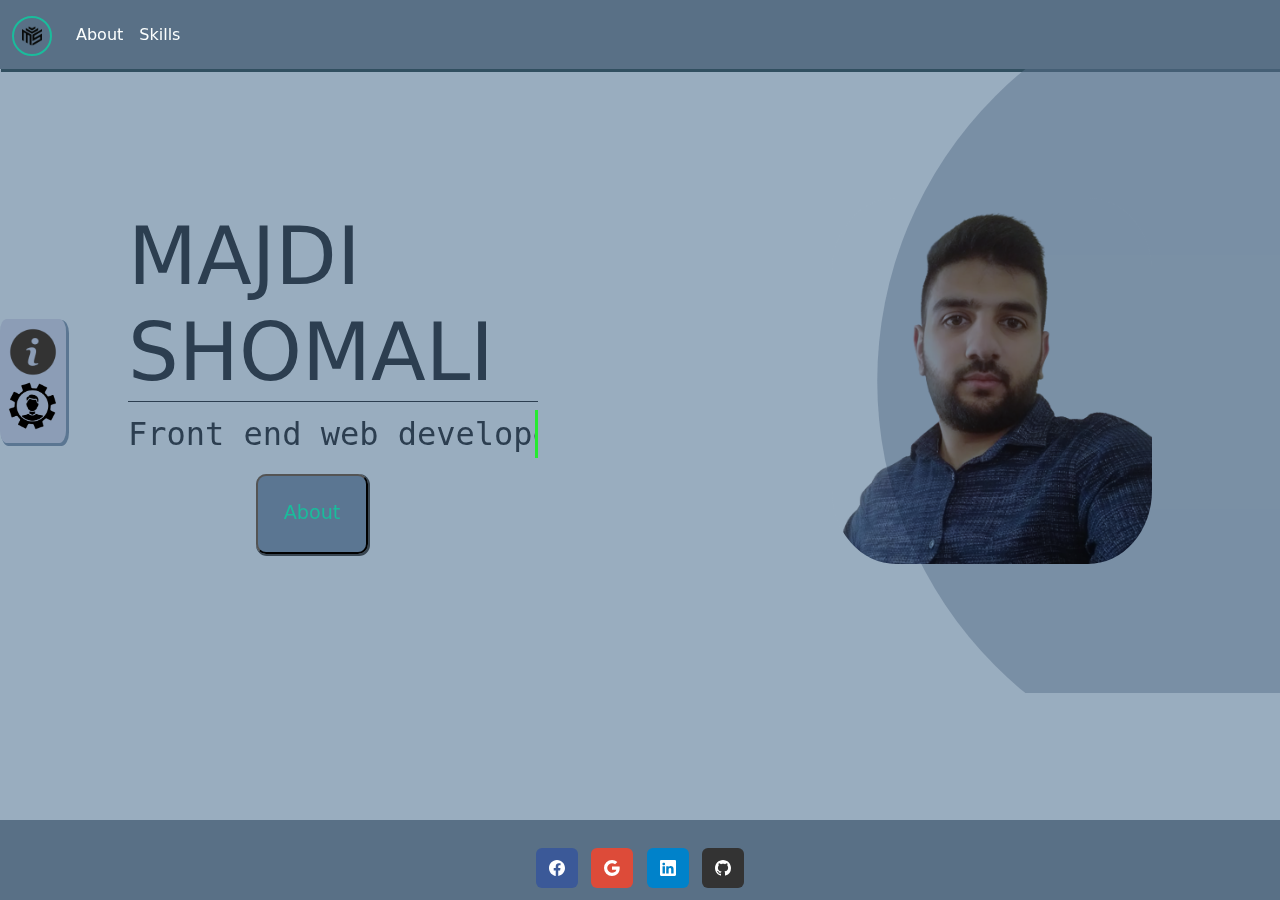
<file: index.html>
<!DOCTYPE html>
  <html lang="en">
  <head>
      <meta charset="UTF-8">
      <meta http-equiv="X-UA-Compatible" content="IE=edge">
      <meta name="viewport" content="width=device-width, initial-scale=1.0">
      <title>majdi's portfolio</title>
        <!----------icons-------------->
      <link href="https://cdn.lineicons.com/2.0/LineIcons.css" rel="stylesheet" />

      <link
      rel="stylesheet"
      href="https://cdn.jsdelivr.net/npm/bootstrap@5.3.0-alpha1/dist/css/bootstrap.min.css"/>
      <link rel="stylesheet" href="css/style.css">

      <link href="https://unpkg.com/aos@2.3.1/dist/aos.css" rel="stylesheet">

  <link rel="stylesheet" href="css/style.css">

  </head>

  <!-- -----------------main section -------------->
  <body>





    <div class="main000">



      <nav id="nav00" class="navbar navbar-expand-lg" style="background: #597086; color: #1abc9c;">
        <div class="container-fluid">
            <a id="logo0" class="navbar-brand" href="index.html">
                <img id="logo_image" src="images/logo.png" alt="" width="40" height="40" class="d-inline-block align-text-top ">
              
              </a>
          <button class="navbar-toggler" type="button" data-bs-toggle="collapse" data-bs-target="#navbarSupportedContent" aria-controls="navbarSupportedContent" aria-expanded="false" aria-label="Toggle navigation" style="background: #1abc9c;" >
            <span class="navbar-toggler-icon"></span>
          </button>
          <div class="collapse navbar-collapse" id="navbarSupportedContent">
            <ul class="navbar-nav me-auto mb-2 mb-lg-0">
              <li class="nav-item">
                <a  class="nav-link active cc0" aria-current="page" href="about.html" id="About0">About</a>
              </li>
              <li class="nav-item">
                <a class="nav-link" href="skills.html"  id="Skills0">Skills</a>
              </li>
              <li class="nav-item dropdown" >
                <!-- <a class="nav-link" href="Projects.html"  id="Projects0">Projects</a> -->
              </li>
              <li class="nav-item" >
                <a style="color: #1abc9c;" class="nav-link disabled" href="#" tabindex="-1" aria-disabled="true"></a>
              </li>
            </ul>

          



    
            <form class="d-flex">

  
            


              </form>

          </div>
        </div>
      </nav> 

      
    <!-- main -->
      <div class="container01">


        <div class="container00">

          <div class="content0">
          <div class="text0">
              <h2 data-aos="flip-left" >majdi <br> Shomali</h2>
              <p>Front end web developer</p>
              <a href="about.html"><button >About</button></a>
          </div>
          <div class="image00">
              <img src="images/majdi.png" >
          </div>
          </div>
          
          

          <div class="home-herosocials">

            <div class="home-herosocial">
                <a href="about.html" class="home-herosocial-icon-link" rel="noreferrer"
                    >
                    <img width="50px"  src="images/about.png" alt="" class="home-herosocial-icon" />
                </a>
            </div>
            <div class="home-herosocial">
                <a href="skills.html"
                    class="home-herosocial-icon-link home-herosocial-icon-link--bd-none" rel="noreferrer"
                   >
                    <img width="50px"  src="images/skills.png" alt="" class="home-herosocial-icon" />
                </a>
            </div>
        
        </div>



            </div> 
    
    
    
    
        <!-- footer-->
        <footer class="text-center fixed-bottom" style="background: #597086; height: 5rem;">
          <!-- Grid container -->
          <div class="container p-4 pb-0"  >
            <!-- Section: Social media -->
            <section class="mb-4">
              <!-- Facebook -->
              <a 
              target="_blank"
                class="btn text-white btn-floating m-1 pb-2 border0icon"
                style="background-color: #3b5998;"
                href="https://www.facebook.com/Majdi.shomali4?mibextid=ZbWKwL"
                role="button">
    
                <svg xmlns="http://www.w3.org/2000/svg" width="16" height="16" fill="currentColor" class="bi bi-facebook" viewBox="0 0 16 16">
                  <path d="M16 8.049c0-4.446-3.582-8.05-8-8.05C3.58 0-.002 3.603-.002 8.05c0 4.017 2.926 7.347 6.75 7.951v-5.625h-2.03V8.05H6.75V6.275c0-2.017 1.195-3.131 3.022-3.131.876 0 1.791.157 1.791.157v1.98h-1.009c-.993 0-1.303.621-1.303 1.258v1.51h2.218l-.354 2.326H9.25V16c3.824-.604 6.75-3.934 6.75-7.951z"/>
                </svg>
    
            </a>
        
          
              <!-- Google -->
              <a
              target="_blank"
                class="btn text-white btn-floating m-1 pb-2 border0icon"
                style="background-color: #dd4b39;"
                href="mailto:majdi.shomali.1997@gmail.com"
                role="button"
                ><svg xmlns="http://www.w3.org/2000/svg" width="16" height="16" fill="currentColor" class="bi bi-google" viewBox="0 0 16 16">
                  <path d="M15.545 6.558a9.42 9.42 0 0 1 .139 1.626c0 2.434-.87 4.492-2.384 5.885h.002C11.978 15.292 10.158 16 8 16A8 8 0 1 1 8 0a7.689 7.689 0 0 1 5.352 2.082l-2.284 2.284A4.347 4.347 0 0 0 8 3.166c-2.087 0-3.86 1.408-4.492 3.304a4.792 4.792 0 0 0 0 3.063h.003c.635 1.893 2.405 3.301 4.492 3.301 1.078 0 2.004-.276 2.722-.764h-.003a3.702 3.702 0 0 0 1.599-2.431H8v-3.08h7.545z"/>
                </svg></a>
        
        
        
              <!-- Linkedin -->
              <a
              target="_blank"
                class="btn text-white btn-floating m-1 pb-2 border0icon"
                style="background-color: #0082ca;"
                href="https://www.linkedin.com/in/majdi-shomali-b7a5bb1b9"
                role="button"
                ><svg xmlns="http://www.w3.org/2000/svg" width="16" height="16" fill="currentColor" class="bi bi-linkedin" viewBox="0 0 16 16">
                  <path d="M0 1.146C0 .513.526 0 1.175 0h13.65C15.474 0 16 .513 16 1.146v13.708c0 .633-.526 1.146-1.175 1.146H1.175C.526 16 0 15.487 0 14.854V1.146zm4.943 12.248V6.169H2.542v7.225h2.401zm-1.2-8.212c.837 0 1.358-.554 1.358-1.248-.015-.709-.52-1.248-1.342-1.248-.822 0-1.359.54-1.359 1.248 0 .694.521 1.248 1.327 1.248h.016zm4.908 8.212V9.359c0-.216.016-.432.08-.586.173-.431.568-.878 1.232-.878.869 0 1.216.662 1.216 1.634v3.865h2.401V9.25c0-2.22-1.184-3.252-2.764-3.252-1.274 0-1.845.7-2.165 1.193v.025h-.016a5.54 5.54 0 0 1 .016-.025V6.169h-2.4c.03.678 0 7.225 0 7.225h2.4z"/>
                </svg></a>
              <!-- Github -->
              <a
              target="_blank"
                class="btn text-white btn-floating m-1 pb-2 border0icon"
                style="background-color: #333333;"
                href="https://github.com/majdiShomali"
                role="button"
                ><svg xmlns="http://www.w3.org/2000/svg" width="16" height="16" fill="currentColor" class="bi bi-github" viewBox="0 0 16 16">
                  <path d="M8 0C3.58 0 0 3.58 0 8c0 3.54 2.29 6.53 5.47 7.59.4.07.55-.17.55-.38 0-.19-.01-.82-.01-1.49-2.01.37-2.53-.49-2.69-.94-.09-.23-.48-.94-.82-1.13-.28-.15-.68-.52-.01-.53.63-.01 1.08.58 1.23.82.72 1.21 1.87.87 2.33.66.07-.52.28-.87.51-1.07-1.78-.2-3.64-.89-3.64-3.95 0-.87.31-1.59.82-2.15-.08-.2-.36-1.02.08-2.12 0 0 .67-.21 2.2.82.64-.18 1.32-.27 2-.27.68 0 1.36.09 2 .27 1.53-1.04 2.2-.82 2.2-.82.44 1.1.16 1.92.08 2.12.51.56.82 1.27.82 2.15 0 3.07-1.87 3.75-3.65 3.95.29.25.54.73.54 1.48 0 1.07-.01 1.93-.01 2.2 0 .21.15.46.55.38A8.012 8.012 0 0 0 16 8c0-4.42-3.58-8-8-8z"/>
                </svg></a>
            </section>
            <!-- Section: Social media -->
          </div>
      
        </footer>



      </div>
    





    </div>
    


      <script
      src="https://cdn.jsdelivr.net/npm/bootstrap@5.3.0-alpha1/dist/js/bootstrap.bundle.min.js"
      integrity="sha384-w76AqPfDkMBDXo30jS1Sgez6pr3x5MlQ1ZAGC+nuZB+EYdgRZgiwxhTBTkF7CXvN"
      crossorigin="anonymous"
    ></script>

    <script src="https://unpkg.com/aos@2.3.1/dist/aos.js"></script>
    <script>
      AOS.init();
    </script>

  </body>
  </html>
</file>
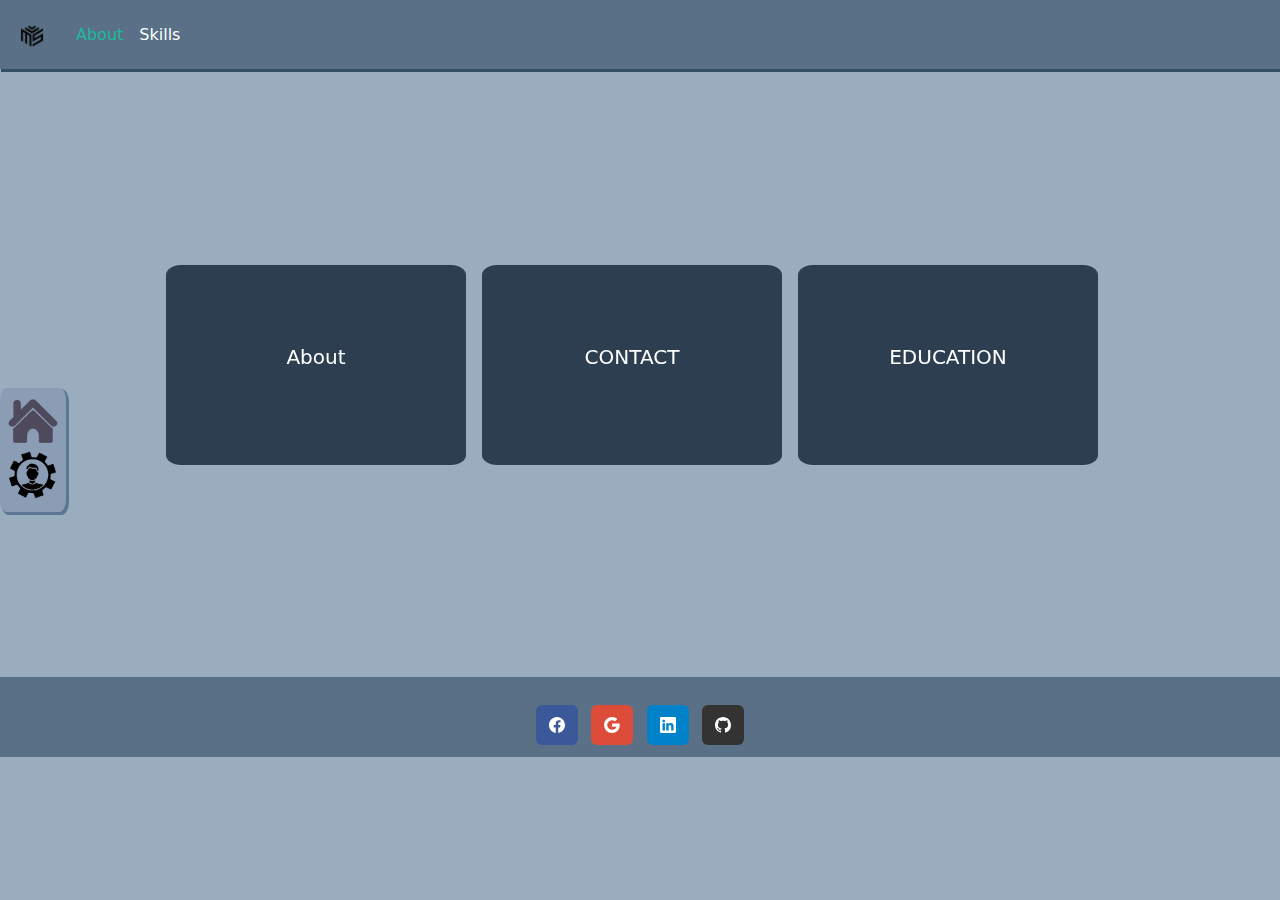
<file: about.html>
<!DOCTYPE html>
<html lang="en">
<head>
    <meta charset="UTF-8">
    <meta http-equiv="X-UA-Compatible" content="IE=edge">
    <meta name="viewport" content="width=device-width, initial-scale=1.0">
    <title>majdi's about</title>

    <link
    rel="stylesheet"
    href="https://cdn.jsdelivr.net/npm/bootstrap@5.3.0-alpha1/dist/css/bootstrap.min.css"/>
   
    <link href="https://unpkg.com/aos@2.3.1/dist/aos.css" rel="stylesheet">
<link rel="stylesheet" href="css/about.css">

</head>
<body>







    <nav id="nav00" class="navbar navbar-expand-lg" style="background: #597086; color: #1abc9c;">
        <div class="container-fluid">
            <a id="logo0" class="navbar-brand" href="index.html">
                <img id="logo_image" src="images/logo.png" alt="" width="40" height="40" class="d-inline-block align-text-top ">
              
              </a>
          <button class="navbar-toggler" type="button" data-bs-toggle="collapse" data-bs-target="#navbarSupportedContent" aria-controls="navbarSupportedContent" aria-expanded="false" aria-label="Toggle navigation" style="background: #1abc9c;" >
            <span class="navbar-toggler-icon"></span>
          </button>
          <div class="collapse navbar-collapse" id="navbarSupportedContent">
            <ul class="navbar-nav me-auto mb-2 mb-lg-0">
              <li class="nav-item">
                <a  class="nav-link active cc0" aria-current="page" href="about.html" id="About0">About</a>
              </li>
              <li class="nav-item">
                <a class="nav-link" href="skills.html"  id="Skills0">Skills</a>
              </li>
              <li class="nav-item dropdown" >
                <!-- <a class="nav-link" href="Projects.html"  id="Projects0">Projects</a> -->
              </li>
              <li class="nav-item" >
                <a style="color: #1abc9c;" class="nav-link disabled" href="#" tabindex="-1" aria-disabled="true"></a>
              </li>
            </ul>

           


            <form class="d-flex">

              </form>

          </div>
        </div>
      </nav> 

      
     <!-- main -->
      <div class="container001">

      
                <div  class="container000 d-flex justify-content-center align-items-center ">
                 

                  <div  id="container000about" class="d-flex ">
                    <div  id="cards001" class="d-flex">


                      <div  class="flip-card mb-3">
                  
                          <div   class="flip-card-inner">
                                    
                            <div  class="flip001 flip-card-front d-flex  justify-content-center align-items-center">
                              <p class="fs-5">About</p>
                            </div>
                             
                            <div  class="flip-card-back ">
                              <h2 class="border-bottom border-dark">About</h2>
                              <p class=""> <strong>DOB: </strong> August 17, 1997</p>
                              <p class=""><strong>Status: </strong> Single </p>
                              <p class=""><strong>Lives in </strong> Az Zarqa'</p>
                            </div>                 
                            
                          </div>

                        </div>
                      
                        <div class="flip-card mb-3">
                  
                          <div class="flip-card-inner">
                  
                  
                            <div class="flip001 flip-card-front d-flex  justify-content-center align-items-center">
                              <p class="fs-5">CONTACT</p>
                            </div>
                  
                  
                            <div class="flip-card-back mb-2">
                          

                                <h2 class="border-bottom border-dark">CONTACT</h2>
            
                                <div id="about-contact00" class="fs-5 d-flex flex-column ps-4">
                                <div class="d-flex ">
                                  <p class="me-1"><strong>PHONE: </strong></p>
                                  <a class="contactlinl0 ms-3" href="tel:+962799855850">+962799855850</a>
                                </div>
                              
                                <div class="d-flex ">
                                  <p class="me-2"> <strong>LinkedIn:</strong></p>
                                  <a class="contactlinl0 ms-1" href="https://www.linkedin.com/in/majdishomali-
                                  b7a5bb1b9">LinkedIn</a>
                                </div>
              
                                <div class="d-flex  ">
                                  <p class="me-2"><strong>EMAIL:</strong></p>
                                  <a class="contactlinl0 ms-4" href="mailto:majdi.shomali.1997@gmail.com">send</a>
                                </div>
              
                              </div>
            
                            
                            </div>
                  
                            
                          </div>
                        </div>
                  
                        <div class="flip-card mb-3" >
                  
                          <div class="flip-card-inner" >
                  
                            <div  class="flip001 flip-card-front d-flex  justify-content-center align-items-center">
                              <p class="fs-5">EDUCATION</p>
                            </div>

                            <div class="flip-card-back">
                              <h2 class="border-bottom border-dark">EDUCATION</h2>
                              <p class=""><strong>Orange Coding Academy</strong> 2023 - 2024</p>
                              <p class="">Web development</p>
                            </div>
                  
                            
                          </div>
                        </div>
                  
              

                      </div>

           
            </div>

      

                </div>

                <div class="home-herosocials">


                  <div class="home-herosocial">
                    <a href="index.html" class="home-herosocial-icon-link" rel="noreferrer"
                        >
                        <img width="50px"  src="images/home.png" alt="" class="home-herosocial-icon" />
                    </a>
                </div>

             
                  <div class="home-herosocial">
                      <a href="skills.html"
                          class="home-herosocial-icon-link home-herosocial-icon-link--bd-none" rel="noreferrer"
                         >
                          <img width="50px"  src="images/skills.png" alt="" class="home-herosocial-icon" />
                      </a>
                  </div>
              
              </div>  
              

    
  
            
          
            
    
    
    
    
         <!-- footer-->
         <footer class="text-center" style="background: #597086; height: 5rem;">
          <!-- Grid container -->
          <div class="container p-4 pb-0"  >
            <!-- Section: Social media -->
            <section class="mb-4">
              <!-- Facebook -->
              <a id="facebook00"
              target="_blank"
                class="btn text-white btn-floating m-1 pb-2"
                style="background-color: #3b5998;"
                href="https://www.facebook.com/Majdi.shomali4?mibextid=ZbWKwL"
                role="button">
    
                <svg xmlns="http://www.w3.org/2000/svg" width="16" height="16" fill="currentColor" class="bi bi-facebook" viewBox="0 0 16 16">
                  <path d="M16 8.049c0-4.446-3.582-8.05-8-8.05C3.58 0-.002 3.603-.002 8.05c0 4.017 2.926 7.347 6.75 7.951v-5.625h-2.03V8.05H6.75V6.275c0-2.017 1.195-3.131 3.022-3.131.876 0 1.791.157 1.791.157v1.98h-1.009c-.993 0-1.303.621-1.303 1.258v1.51h2.218l-.354 2.326H9.25V16c3.824-.604 6.75-3.934 6.75-7.951z"/>
                </svg>
    
            </a>
        
            
              <!-- Google -->
              <a
              target="_blank"
                class="btn text-white btn-floating m-1 pb-2"
                style="background-color: #dd4b39;"
                href="mailto:majdi.shomali.1997@gmail.com"
                role="button"
                ><svg xmlns="http://www.w3.org/2000/svg" width="16" height="16" fill="currentColor" class="bi bi-google" viewBox="0 0 16 16">
                  <path d="M15.545 6.558a9.42 9.42 0 0 1 .139 1.626c0 2.434-.87 4.492-2.384 5.885h.002C11.978 15.292 10.158 16 8 16A8 8 0 1 1 8 0a7.689 7.689 0 0 1 5.352 2.082l-2.284 2.284A4.347 4.347 0 0 0 8 3.166c-2.087 0-3.86 1.408-4.492 3.304a4.792 4.792 0 0 0 0 3.063h.003c.635 1.893 2.405 3.301 4.492 3.301 1.078 0 2.004-.276 2.722-.764h-.003a3.702 3.702 0 0 0 1.599-2.431H8v-3.08h7.545z"/>
                </svg></a>
        
        
              <!-- Linkedin -->
              <a
              target="_blank"
                class="btn text-white btn-floating m-1 pb-2"
                style="background-color: #0082ca;"
                href="https://www.linkedin.com/in/majdi-shomali-b7a5bb1b9"
                role="button"
                ><svg xmlns="http://www.w3.org/2000/svg" width="16" height="16" fill="currentColor" class="bi bi-linkedin" viewBox="0 0 16 16">
                  <path d="M0 1.146C0 .513.526 0 1.175 0h13.65C15.474 0 16 .513 16 1.146v13.708c0 .633-.526 1.146-1.175 1.146H1.175C.526 16 0 15.487 0 14.854V1.146zm4.943 12.248V6.169H2.542v7.225h2.401zm-1.2-8.212c.837 0 1.358-.554 1.358-1.248-.015-.709-.52-1.248-1.342-1.248-.822 0-1.359.54-1.359 1.248 0 .694.521 1.248 1.327 1.248h.016zm4.908 8.212V9.359c0-.216.016-.432.08-.586.173-.431.568-.878 1.232-.878.869 0 1.216.662 1.216 1.634v3.865h2.401V9.25c0-2.22-1.184-3.252-2.764-3.252-1.274 0-1.845.7-2.165 1.193v.025h-.016a5.54 5.54 0 0 1 .016-.025V6.169h-2.4c.03.678 0 7.225 0 7.225h2.4z"/>
                </svg></a>
              <!-- Github -->
              <a
              target="_blank"
                class="btn text-white btn-floating m-1 pb-2"
                style="background-color: #333333;"
                href="https://github.com/majdiShomali"
                role="button"
                ><svg xmlns="http://www.w3.org/2000/svg" width="16" height="16" fill="currentColor" class="bi bi-github" viewBox="0 0 16 16">
                  <path d="M8 0C3.58 0 0 3.58 0 8c0 3.54 2.29 6.53 5.47 7.59.4.07.55-.17.55-.38 0-.19-.01-.82-.01-1.49-2.01.37-2.53-.49-2.69-.94-.09-.23-.48-.94-.82-1.13-.28-.15-.68-.52-.01-.53.63-.01 1.08.58 1.23.82.72 1.21 1.87.87 2.33.66.07-.52.28-.87.51-1.07-1.78-.2-3.64-.89-3.64-3.95 0-.87.31-1.59.82-2.15-.08-.2-.36-1.02.08-2.12 0 0 .67-.21 2.2.82.64-.18 1.32-.27 2-.27.68 0 1.36.09 2 .27 1.53-1.04 2.2-.82 2.2-.82.44 1.1.16 1.92.08 2.12.51.56.82 1.27.82 2.15 0 3.07-1.87 3.75-3.65 3.95.29.25.54.73.54 1.48 0 1.07-.01 1.93-.01 2.2 0 .21.15.46.55.38A8.012 8.012 0 0 0 16 8c0-4.42-3.58-8-8-8z"/>
                </svg></a>
            </section>
            <!-- Section: Social media -->
          </div>
    
        </footer>



      </div>
     
      <script src="https://unpkg.com/aos@2.3.1/dist/aos.js"></script>

    <script
    src="https://cdn.jsdelivr.net/npm/bootstrap@5.3.0-alpha1/dist/js/bootstrap.bundle.min.js"
    integrity="sha384-w76AqPfDkMBDXo30jS1Sgez6pr3x5MlQ1ZAGC+nuZB+EYdgRZgiwxhTBTkF7CXvN"
    crossorigin="anonymous"
  ></script>
</body>
</html>
</file>
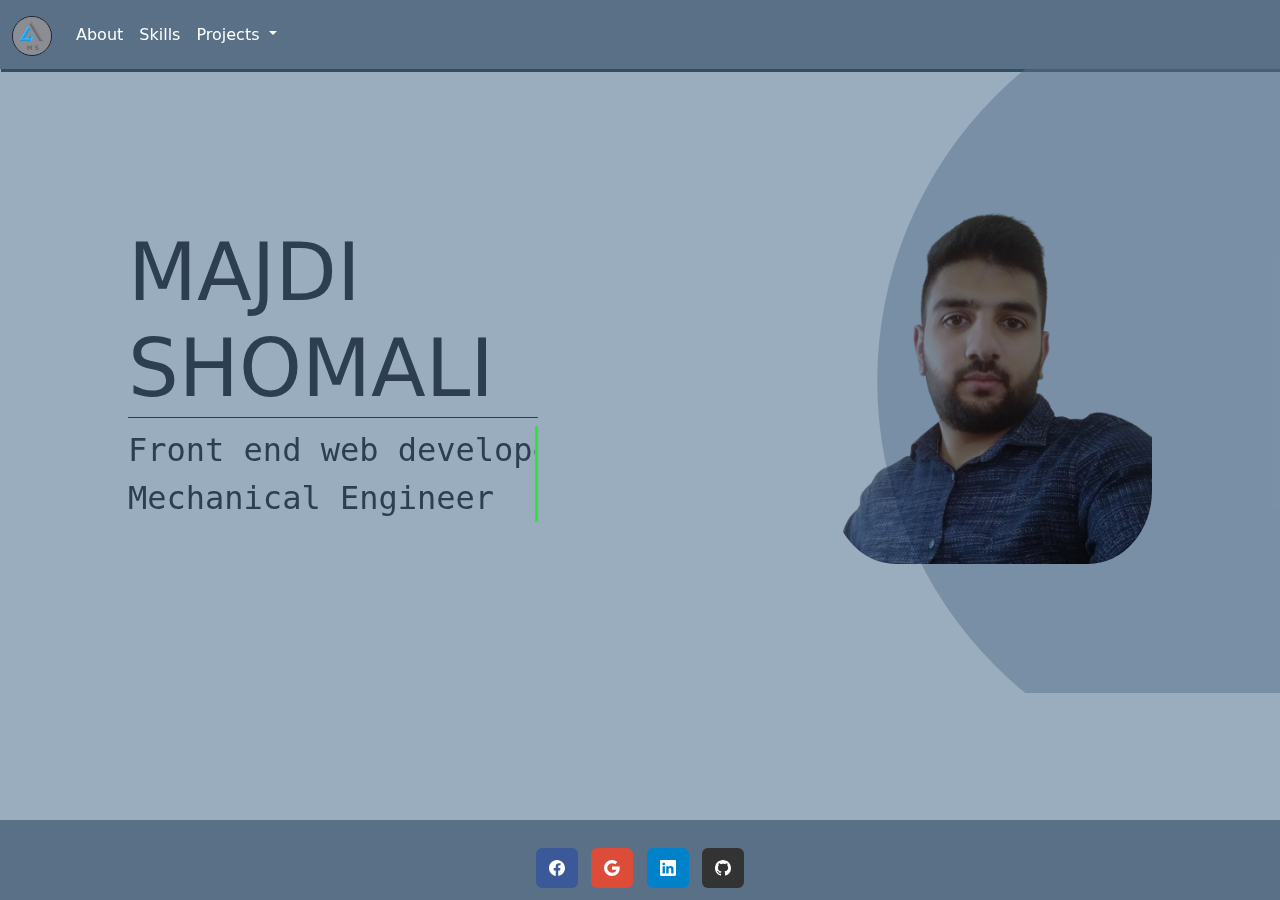
<file: my-first-portfolio.html>
<!DOCTYPE html>
<html lang="en">
<head>
    <meta charset="UTF-8">
    <meta http-equiv="X-UA-Compatible" content="IE=edge">
    <meta name="viewport" content="width=device-width, initial-scale=1.0">
    <title>majdi's portfolio</title>
      <!-- --------icons------------ -->
    <link href="https://cdn.lineicons.com/2.0/LineIcons.css" rel="stylesheet" />

    <link
    rel="stylesheet"
    href="https://cdn.jsdelivr.net/npm/bootstrap@5.3.0-alpha1/dist/css/bootstrap.min.css"/>
    <link rel="stylesheet" href="css/style.css">

<link rel="stylesheet" href="css/style.css">

</head>
<body>
  <div class="main000">



    <nav id="nav00" class="navbar navbar-expand-lg" style="background: #597086; color: #1abc9c;">
      <div class="container-fluid">
          <a id="logo0" class="navbar-brand" href="my-first-portfolio.html">
              <img src="images/MS (2).png" alt="" width="40" height="40" class="d-inline-block align-text-top border border-dark rounded-circle">
            
            </a>
        <button class="navbar-toggler" type="button" data-bs-toggle="collapse" data-bs-target="#navbarSupportedContent" aria-controls="navbarSupportedContent" aria-expanded="false" aria-label="Toggle navigation" style="background: #1abc9c;" >
          <span class="navbar-toggler-icon"></span>
        </button>
        <div class="collapse navbar-collapse" id="navbarSupportedContent">
          <ul class="navbar-nav me-auto mb-2 mb-lg-0">
            <li class="nav-item">
              <a  class="nav-link active cc0" aria-current="page" href="about.html" id="About0">About</a>
            </li>
            <li class="nav-item">
              <a class="nav-link" href="skills.html"  id="Skills0">Skills</a>
            </li>
            <li class="nav-item dropdown" >
              <a id="Projects0"  class="nav-link dropdown-toggle" href="#" id="navbarDropdown" role="button" data-bs-toggle="dropdown" aria-expanded="false" >
                Projects
              </a>
              <ul  class="dropdown-menu" aria-labelledby="navbarDropdown" >
                <li><a style="color: #1abc9c;" class="dropdown-item" href="#">Action</a></li>
                <li><a style="color: #1abc9c;" class="dropdown-item" href="#">Another action</a></li>
                <li><hr style="background: #2c3e50; color: #1abc9c;" class="dropdown-divider"></li>
                <li><a style="color: #1abc9c;" class="dropdown-item" href="#">Something else here</a></li>
              </ul>
            </li>
            <li class="nav-item" >
              <a style="color: #1abc9c;" class="nav-link disabled" href="#" tabindex="-1" aria-disabled="true"></a>
            </li>
          </ul>

         



   
          <form class="d-flex">

 
          


            </form>

        </div>
      </div>
    </nav> 

    
   <!-- main -->
    <div class="container01">


      <div class="container00">

        <div class="content0">
        <div class="text0">
            <h2 >majdi <br> Shomali</h2>
            <p>Front end web developer, <br> Mechanical Engineer</p>
        </div>
        <div class="image00">
            <img src="images/majdi.png" >
        </div>
        </div>
        
        
           </div> 
  
  
  
  
       <!-- footer-->
       <footer class="text-center fixed-bottom" style="background: #597086; height: 5rem;">
        <!-- Grid container -->
        <div class="container p-4 pb-0"  >
          <!-- Section: Social media -->
          <section class="mb-4">
            <!-- Facebook -->
            <a 
            target="_blank"
              class="btn text-white btn-floating m-1 pb-2 border0icon"
              style="background-color: #3b5998;"
              href="https://www.facebook.com/Majdi.shomali4?mibextid=ZbWKwL"
              role="button">
  
              <svg xmlns="http://www.w3.org/2000/svg" width="16" height="16" fill="currentColor" class="bi bi-facebook" viewBox="0 0 16 16">
                <path d="M16 8.049c0-4.446-3.582-8.05-8-8.05C3.58 0-.002 3.603-.002 8.05c0 4.017 2.926 7.347 6.75 7.951v-5.625h-2.03V8.05H6.75V6.275c0-2.017 1.195-3.131 3.022-3.131.876 0 1.791.157 1.791.157v1.98h-1.009c-.993 0-1.303.621-1.303 1.258v1.51h2.218l-.354 2.326H9.25V16c3.824-.604 6.75-3.934 6.75-7.951z"/>
              </svg>
  
          </a>
      
        
            <!-- Google -->
            <a
            target="_blank"
              class="btn text-white btn-floating m-1 pb-2 border0icon"
              style="background-color: #dd4b39;"
              href="mailto:majdi.shomali.1997@gmail.com"
              role="button"
              ><svg xmlns="http://www.w3.org/2000/svg" width="16" height="16" fill="currentColor" class="bi bi-google" viewBox="0 0 16 16">
                <path d="M15.545 6.558a9.42 9.42 0 0 1 .139 1.626c0 2.434-.87 4.492-2.384 5.885h.002C11.978 15.292 10.158 16 8 16A8 8 0 1 1 8 0a7.689 7.689 0 0 1 5.352 2.082l-2.284 2.284A4.347 4.347 0 0 0 8 3.166c-2.087 0-3.86 1.408-4.492 3.304a4.792 4.792 0 0 0 0 3.063h.003c.635 1.893 2.405 3.301 4.492 3.301 1.078 0 2.004-.276 2.722-.764h-.003a3.702 3.702 0 0 0 1.599-2.431H8v-3.08h7.545z"/>
              </svg></a>
      
       
      
            <!-- Linkedin -->
            <a
            target="_blank"
              class="btn text-white btn-floating m-1 pb-2 border0icon"
              style="background-color: #0082ca;"
              href="https://www.linkedin.com/in/majdi-shomali-b7a5bb1b9"
              role="button"
              ><svg xmlns="http://www.w3.org/2000/svg" width="16" height="16" fill="currentColor" class="bi bi-linkedin" viewBox="0 0 16 16">
                <path d="M0 1.146C0 .513.526 0 1.175 0h13.65C15.474 0 16 .513 16 1.146v13.708c0 .633-.526 1.146-1.175 1.146H1.175C.526 16 0 15.487 0 14.854V1.146zm4.943 12.248V6.169H2.542v7.225h2.401zm-1.2-8.212c.837 0 1.358-.554 1.358-1.248-.015-.709-.52-1.248-1.342-1.248-.822 0-1.359.54-1.359 1.248 0 .694.521 1.248 1.327 1.248h.016zm4.908 8.212V9.359c0-.216.016-.432.08-.586.173-.431.568-.878 1.232-.878.869 0 1.216.662 1.216 1.634v3.865h2.401V9.25c0-2.22-1.184-3.252-2.764-3.252-1.274 0-1.845.7-2.165 1.193v.025h-.016a5.54 5.54 0 0 1 .016-.025V6.169h-2.4c.03.678 0 7.225 0 7.225h2.4z"/>
              </svg></a>
            <!-- Github -->
            <a
            target="_blank"
              class="btn text-white btn-floating m-1 pb-2 border0icon"
              style="background-color: #333333;"
              href="https://github.com/majdiShomali"
              role="button"
              ><svg xmlns="http://www.w3.org/2000/svg" width="16" height="16" fill="currentColor" class="bi bi-github" viewBox="0 0 16 16">
                <path d="M8 0C3.58 0 0 3.58 0 8c0 3.54 2.29 6.53 5.47 7.59.4.07.55-.17.55-.38 0-.19-.01-.82-.01-1.49-2.01.37-2.53-.49-2.69-.94-.09-.23-.48-.94-.82-1.13-.28-.15-.68-.52-.01-.53.63-.01 1.08.58 1.23.82.72 1.21 1.87.87 2.33.66.07-.52.28-.87.51-1.07-1.78-.2-3.64-.89-3.64-3.95 0-.87.31-1.59.82-2.15-.08-.2-.36-1.02.08-2.12 0 0 .67-.21 2.2.82.64-.18 1.32-.27 2-.27.68 0 1.36.09 2 .27 1.53-1.04 2.2-.82 2.2-.82.44 1.1.16 1.92.08 2.12.51.56.82 1.27.82 2.15 0 3.07-1.87 3.75-3.65 3.95.29.25.54.73.54 1.48 0 1.07-.01 1.93-.01 2.2 0 .21.15.46.55.38A8.012 8.012 0 0 0 16 8c0-4.42-3.58-8-8-8z"/>
              </svg></a>
          </section>
          <!-- Section: Social media -->
        </div>
    
      </footer>



    </div>
   





  </div>
   


    <script
    src="https://cdn.jsdelivr.net/npm/bootstrap@5.3.0-alpha1/dist/js/bootstrap.bundle.min.js"
    integrity="sha384-w76AqPfDkMBDXo30jS1Sgez6pr3x5MlQ1ZAGC+nuZB+EYdgRZgiwxhTBTkF7CXvN"
    crossorigin="anonymous"
  ></script>
</body>
</html>
</file>
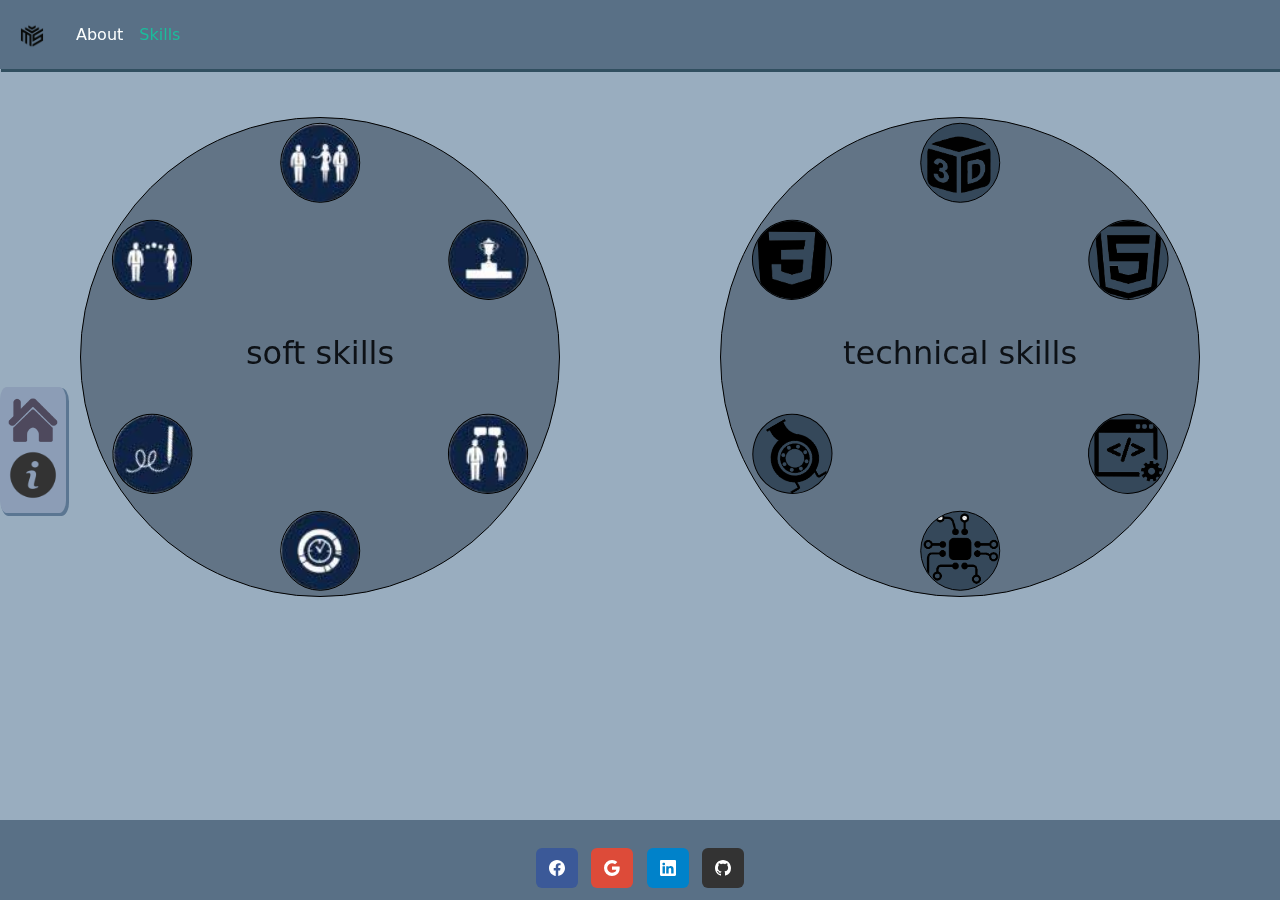
<file: skills.html>
<!DOCTYPE html>
<html lang="en">
<head>
    <meta charset="UTF-8">
    <meta http-equiv="X-UA-Compatible" content="IE=edge">
    <meta name="viewport" content="width=device-width, initial-scale=1.0">
    <title>majdi's Skills</title>

    <link
    rel="stylesheet"
    href="https://cdn.jsdelivr.net/npm/bootstrap@5.3.0-alpha1/dist/css/bootstrap.min.css"/>
   
    <link href="https://unpkg.com/aos@2.3.1/dist/aos.css" rel="stylesheet">
<link rel="stylesheet" href="css/skills.css">

</head>
<body>
   
    <nav id="nav00" class="navbar navbar-expand-lg" style="background: #597086; color: #1abc9c;">
        <div class="container-fluid">
            <a id="logo0" class="navbar-brand" href="index.html">
                <img id="logo_image" src="images/logo.png" alt="" width="40" height="40" class="d-inline-block align-text-top">
              
              </a>
          <button class="navbar-toggler" type="button" data-bs-toggle="collapse" data-bs-target="#navbarSupportedContent" aria-controls="navbarSupportedContent" aria-expanded="false" aria-label="Toggle navigation" style="background: #1abc9c;" >
            <span class="navbar-toggler-icon"></span>
          </button>
          <div class="collapse navbar-collapse" id="navbarSupportedContent">
            <ul class="navbar-nav me-auto mb-2 mb-lg-0">
              <li class="nav-item">
                <a  class="nav-link active cc0" aria-current="page" href="about.html" id="About0">About</a>
              </li>
              <li class="nav-item">
                <a class="nav-link" href="skills.html"  id="Skills0">Skills</a>
              </li>
              <li class="nav-item dropdown" >
                <!-- <a class="nav-link" href="Projects.html"  id="Projects0">Projects</a> -->
              </li>
              <li class="nav-item" >
                <a style="color: #1abc9c;" class="nav-link disabled" href="#" tabindex="-1" aria-disabled="true"></a>
              </li>
            </ul>

           




            <form class="d-flex">

        
  
  
              </form>

          </div>
        </div>
      </nav> 

      
     <!-- main --> 

 


       

    
          
               

                <div id="abyss" class="d-flex justify-content-center align-items-center mt-5 ">
            
               
                  <div class="container_soft container_soft1">
                    <h2 id="soft_image0" >soft skills</h2>
                    <div class="box hor">
                    <div class="circle00"><img title="ice breakers" id="firstsoft" width="100%" class="soft_skills" src="images/one.png" alt=""></div>
                    <div class="circle00"><img title="communication" id="secondsoft" width="100%" class="soft_skills" src="images/two.png" alt=""></div>
                    </div>
                    
                    <div class="box ver">
                    <div class="circle00"><img title="team building activities" id="n3soft" width="100%" class="soft_skills" src="images/n3.png" alt=""></div>
                    <div class="circle00"><img title="time management" id="n4soft" width="100%" class="soft_skills" src="images/n4.png" alt=""></div>
                    </div>
                    
                    <div class="box incline">
                    <div class="circle00"><img title="Contests" id="n5soft" width="100%" class="soft_skills" src="images/n5.png" alt=""></div>
                    <div class="circle00"><img title="lecturing" id="n6soft" width="100%" class="soft_skills" src="images/n6.png" alt=""></div>   
                    </div>
                    
                     </div>


                     <div class="container_soft container_soft2">
                    
                      <h2 id="soft_image0" >technical skills</h2>
                      <div class="box hor">
                      <div class="circle00"><img title="CSS" id="firstsoft" width="100%" class="soft_skills" src="images/csslogo.png" alt=""></div>
                      <div class="circle00"><img title="Web development" id="secondsoft" width="100%" class="soft_skills" src="images/web.png" alt=""></div>
                      </div>
                      
                      <div class="box ver">
                      <div class="circle00"><img title="3d design" id="n3soft" width="100%" class="soft_skills" src="images/design.png" alt=""></div>
                      <div class="circle00"><img title="Arduino projects" id="n4soft" width="100%" class="soft_skills" src="images/elect.png" alt=""></div>
                      </div>
                      
                      <div class="box incline">
                      <div class="circle00"><img title="HTML" id="n5soft" width="100%" class="soft_skills" src="images/html_logo.png" alt=""></div>
                      <div class="circle00"><img title="piping design" id="n6soft" width="100%" class="soft_skills" src="images/pumping.png" alt=""></div>   
                      </div>
                      
                       </div>

                
            


              </div>

       


              <div class="home-herosocials">

                <div class="home-herosocial">
                  <a href="index.html" class="home-herosocial-icon-link" rel="noreferrer"
                     >
                      <img width="50px"  src="images/home.png" alt="" class="home-herosocial-icon" />
                  </a>
              </div>


                <div class="home-herosocial">
                    <a href="about.html" class="home-herosocial-icon-link" rel="noreferrer"
                       >
                        <img width="50px"  src="images/about.png" alt="" class="home-herosocial-icon" />
                    </a>
                </div>
       
            
            </div>
        
          
  
  
  
  
       <!-- footer-->
       <footer class="text-center fixed-bottom" style="background: #597086; height: 5rem;">
        <!-- Grid container -->
        <div class="container p-4 pb-0"  >
          <!-- Section: Social media -->
          <section class="mb-4">
            <!-- Facebook -->
            <a id="facebook00"
            target="_blank"
              class="btn text-white btn-floating m-1 pb-2"
              style="background-color: #3b5998;"
              href="https://www.facebook.com/Majdi.shomali4?mibextid=ZbWKwL"
              role="button">
  
              <svg xmlns="http://www.w3.org/2000/svg" width="16" height="16" fill="currentColor" class="bi bi-facebook" viewBox="0 0 16 16">
                <path d="M16 8.049c0-4.446-3.582-8.05-8-8.05C3.58 0-.002 3.603-.002 8.05c0 4.017 2.926 7.347 6.75 7.951v-5.625h-2.03V8.05H6.75V6.275c0-2.017 1.195-3.131 3.022-3.131.876 0 1.791.157 1.791.157v1.98h-1.009c-.993 0-1.303.621-1.303 1.258v1.51h2.218l-.354 2.326H9.25V16c3.824-.604 6.75-3.934 6.75-7.951z"/>
              </svg>
  
          </a>
      
          
            <!-- Google -->
            <a
            target="_blank"
              class="btn text-white btn-floating m-1 pb-2"
              style="background-color: #dd4b39;"
              href="mailto:majdi.shomali.1997@gmail.com"
              role="button"
              ><svg xmlns="http://www.w3.org/2000/svg" width="16" height="16" fill="currentColor" class="bi bi-google" viewBox="0 0 16 16">
                <path d="M15.545 6.558a9.42 9.42 0 0 1 .139 1.626c0 2.434-.87 4.492-2.384 5.885h.002C11.978 15.292 10.158 16 8 16A8 8 0 1 1 8 0a7.689 7.689 0 0 1 5.352 2.082l-2.284 2.284A4.347 4.347 0 0 0 8 3.166c-2.087 0-3.86 1.408-4.492 3.304a4.792 4.792 0 0 0 0 3.063h.003c.635 1.893 2.405 3.301 4.492 3.301 1.078 0 2.004-.276 2.722-.764h-.003a3.702 3.702 0 0 0 1.599-2.431H8v-3.08h7.545z"/>
              </svg></a>
      
      
            <!-- Linkedin -->
            <a
            target="_blank"
              class="btn text-white btn-floating m-1 pb-2"
              style="background-color: #0082ca;"
              href="https://www.linkedin.com/in/majdi-shomali-b7a5bb1b9"
              role="button"
              ><svg xmlns="http://www.w3.org/2000/svg" width="16" height="16" fill="currentColor" class="bi bi-linkedin" viewBox="0 0 16 16">
                <path d="M0 1.146C0 .513.526 0 1.175 0h13.65C15.474 0 16 .513 16 1.146v13.708c0 .633-.526 1.146-1.175 1.146H1.175C.526 16 0 15.487 0 14.854V1.146zm4.943 12.248V6.169H2.542v7.225h2.401zm-1.2-8.212c.837 0 1.358-.554 1.358-1.248-.015-.709-.52-1.248-1.342-1.248-.822 0-1.359.54-1.359 1.248 0 .694.521 1.248 1.327 1.248h.016zm4.908 8.212V9.359c0-.216.016-.432.08-.586.173-.431.568-.878 1.232-.878.869 0 1.216.662 1.216 1.634v3.865h2.401V9.25c0-2.22-1.184-3.252-2.764-3.252-1.274 0-1.845.7-2.165 1.193v.025h-.016a5.54 5.54 0 0 1 .016-.025V6.169h-2.4c.03.678 0 7.225 0 7.225h2.4z"/>
              </svg></a>
            <!-- Github -->
            <a
            target="_blank"
              class="btn text-white btn-floating m-1 pb-2"
              style="background-color: #333333;"
              href="https://github.com/majdiShomali"
              role="button"
              ><svg xmlns="http://www.w3.org/2000/svg" width="16" height="16" fill="currentColor" class="bi bi-github" viewBox="0 0 16 16">
                <path d="M8 0C3.58 0 0 3.58 0 8c0 3.54 2.29 6.53 5.47 7.59.4.07.55-.17.55-.38 0-.19-.01-.82-.01-1.49-2.01.37-2.53-.49-2.69-.94-.09-.23-.48-.94-.82-1.13-.28-.15-.68-.52-.01-.53.63-.01 1.08.58 1.23.82.72 1.21 1.87.87 2.33.66.07-.52.28-.87.51-1.07-1.78-.2-3.64-.89-3.64-3.95 0-.87.31-1.59.82-2.15-.08-.2-.36-1.02.08-2.12 0 0 .67-.21 2.2.82.64-.18 1.32-.27 2-.27.68 0 1.36.09 2 .27 1.53-1.04 2.2-.82 2.2-.82.44 1.1.16 1.92.08 2.12.51.56.82 1.27.82 2.15 0 3.07-1.87 3.75-3.65 3.95.29.25.54.73.54 1.48 0 1.07-.01 1.93-.01 2.2 0 .21.15.46.55.38A8.012 8.012 0 0 0 16 8c0-4.42-3.58-8-8-8z"/>
              </svg></a>
          </section>
          <!-- Section: Social media -->
        </div>
     
      </footer>



    </div>










    <script
    src="https://cdn.jsdelivr.net/npm/bootstrap@5.3.0-alpha1/dist/js/bootstrap.bundle.min.js"
    integrity="sha384-w76AqPfDkMBDXo30jS1Sgez6pr3x5MlQ1ZAGC+nuZB+EYdgRZgiwxhTBTkF7CXvN"
    crossorigin="anonymous">
    </script>

<script src="https://unpkg.com/aos@2.3.1/dist/aos.js"></script>
<script>
  AOS.init();
</script>
</body>
</html>
</file>
<file: css/style.css>
body{
    background:#385f8383; 
    height: 100vh;
}

.main000{
    height: 100vh;
}
#logo0{
    color: #1abc9c;   
}
#nav00{
    box-shadow: 2px 2px 0px 1px rgb(49, 79, 96);
}
#About0{
    color: #fcfffe;    
}
#Projects0{
    color: #fcfffe;      
}
#Skills0{
    color: #fcfffe;    
}
#logo0:hover{
    color: #1abc9c; 
}
#About0:hover{
    color: #1abc9c;   
}
#Projects0:hover{
    color: #1abc9c;       
}
#Skills0:hover{
    color: #1abc9c;   
}
#copy00:hover{
    color: #1abc9c;     
}

#logo_image{
    border: 2px solid #1abc9c;
}

.border0icon:hover{
   border: #1abc9c solid 1px;
   background: #2c3e50;
}

#logo_image{
    border-radius: 50%;
}
#logo_image:hover{
    border: 2px solid #1abc9c;
}

   
.container00{
    /* background: linear-gradient(#4d6f8e83,#425c787d); */
    height: 39rem;
    width: 100%;
    position: relative;
    /* border-radius: 5%; */
   
    }
    .container00::after{
        content: "";
        width: 100%;
        height: 100%;
        background: #59718a7d;
        position: absolute;
        right: 0;
        top: 0;
       clip-path: circle(40% at right);
       /* border-radius: 5%; */
      z-index: 0;
    }
    .content0{
        display: flex;
        height: 100%;
        width: 80%;
        justify-content: space-between;
        align-items: center;
        margin: auto;
    }
    .image00{
        z-index: 100;
    }
    .container00 .text0{
    color: white;
    width: 40%;
    }
    .container00 .text0 h2{
       text-transform: uppercase;
       font-size: 5rem;
       color:#2c3e50; ;
       border-bottom: 1px solid #2c3e50;
        }

        .container00 .text0 p{
            color: #2c3e50;
            font-size: 2rem;
             }  

        .container00 .image00{
            mix-blend-mode: multiply;
        }
        .container00 .image00 img{
            width: 20rem ;
            border-radius: 20%;
             }   



        






/* ------------------------------------------------ */
             p {
                border-right: solid 3px rgba(0,255,0,.75);
                white-space: nowrap;
                overflow: hidden;    
                font-family: 'Source Code Pro', monospace;  
                font-size: 28px;
                color: rgba(255,255,255,.70);
              }
              
              /* Animation */
              p {
                animation: animated-text 1s steps(29,end) 0s 1 normal both,
                           animated-cursor 600ms steps(29,end) infinite;
              }
              
              /* text animation */
              
              @keyframes animated-text{
                from{width: 0;}
                to{width: 27rem;}
              }
              
              /* cursor animations */
              
              @keyframes animated-cursor{
                from{border-right-color: rgba(62, 71, 96, 0.75);}
                to{border-right-color: transparent;}
              }

.text0 button {
    background: #385878a3;
    box-shadow: 1px 1px 0px 1px #384551;
    border-radius: 10px;
    width: 7rem;
    height: 5rem;
    margin-left: 8rem;
    
}
.text0 button {
   text-decoration: none;
   color:  #1abc9c;
   font-size: larger;
   animation: button00 2s ease-in-out infinite;
   stroke: #1abc9c;
}

.text0 button:hover {
  scale: 1.2;
  transition-duration: 1s;
  letter-spacing: 0.2em;
}

@keyframes button00{

    0%{color:  #1abc9c;}
    30%{color:  #25b17e;}
    60%{color: #12486c;}
   90%{color:  #1c0fa5;}

     }


             @media (min-width:950px) and (max-width:1150px){
     
               
                .container00 .image00 img{
                    width: 15rem ;
                     }   
               }


               @media (min-width:100px) and (max-width:949px){
                .container00::after{
            
                   
                    bottom: 0;
                   clip-path: circle(60% at bottom);
                  
                }
                .content0{

                flex-direction: column;
                justify-content: space-around;
                align-items: center;
               }
            
            
                .container00 .image00 img{
                    width: 10rem ;
                    border-radius: 20%;
                     }  
                     .text0{
                        margin-right: 2rem;
              
            }
           

            .container00 .text0 h2{
                text-transform: uppercase;
                font-size: 2rem;
                 }
         
                 .container00 .text0 p{
                     
                     font-size: 1rem;
                      } 


                      p {
                        border-right: solid 3px rgba(0,255,0,.75);
                        white-space: nowrap;
                        overflow: hidden;    
                        font-family: 'Source Code Pro', monospace;  
                        font-size: 1rem;
                        color: rgba(255,255,255,.70);
                      }
                      
                      /* Animation */
                      p {
                        animation: animated-text 3s steps(29,end) 0s 1 normal both,
                                   animated-cursor 600ms steps(29,end) infinite;
                      }
                      
                      /* text animation */
                      
                      @keyframes animated-text{
                        from{width: 0;}
                        to{width: 14rem;}
                      }
                      
                      /* cursor animations */
                      
                      @keyframes animated-cursor{
                        from{border-right-color: rgba(62, 71, 96, 0.75);}
                        to{border-right-color: transparent;}
                      }


                      .text0 button {
                   
                        margin-left: 2rem;
                        
                    }

            }

            .home-herosocials {
                position: absolute;
                top: 50%;
                transform: translateY(-50%);
                background: #464f832a;
                box-shadow: 2px 2px 0px 1px #385878a3;
                padding: .5rem;
              border-radius: 10%;
            }

            .home-herosocials div {
              margin-bottom: 5px;
            }
            .home-herosocial:hover {
               border: #1abc9c solid 2px; 
                border-radius: 50%;
              }
            
            @media only screen and (max-width: 56.25em) {
                .home-herosocials {
                    display:none
                }
            }
</file>
<file: css/about.css>
body{
    background:#385f8383; 
    height: 100vh;
}
#logo0{
    color: #fcfffe;   
}
#nav00{
    box-shadow: 2px 2px 0px 1px rgb(49, 79, 96);
}
#About0{
    color: #1abc9c;    
}
#Projects0{
    color: #fcfffe;      
}
#Skills0{
    color: #fcfffe;    
}
#logo0:hover{
    color: #1abc9c; 
}

#About0:hover{
    color: #1abc9c;   
}
#Projects0:hover{
    color: #1abc9c;       
}
#Skills0:hover{
    color: #1abc9c;   
}
#copy00:hover{
    color: #1abc9c;     
}
#logo_image{
    border-radius: 50%;
}
#logo_image:hover{
    border: 2px solid #1abc9c;
}

.about-box{
   box-shadow: 2px 2px 0 1px rgb(41, 39, 39);
   border-left: 1px solid #000000;
   border-top: 1px solid #000000;
   background: linear-gradient(#2c3e5083,#2c3e50);
   border-radius: 2%;

}

h2{
    color: #f8f8f8;
}

p{
    color: #ffffff;
}

 .container001 a{
    text-decoration: none;
    color: white;
    
 }  
.container000{
    /* background: linear-gradient(#607c9783,#3d52687d); */
    width: 100%;
    height: 40rem;
    }

    .contactlinl0:hover{
        color: #1abc9c;  
    }






    

    .flip-card {
        background-color: transparent;
        width: 300px;
        height: 200px;
        perspective: 1000px; /* Remove this if you don't want the 3D effect */
        margin-right: 1rem;
      }
      
      /* This container is needed to position the front and back side */
      .flip-card-inner {
        position: relative;
        width: 100%;
        height: 100%;
        text-align: center;
        transition: transform 0.8s;
        transform-style: preserve-3d;
       
      }
      
      /* Do an horizontal flip when you move the mouse over the flip box container */
      .flip-card:hover .flip-card-inner {
        transform: rotateY(180deg);
      }
      
      /* Position the front and back side */
      .flip-card-front, .flip-card-back {
        position: absolute;
        width: 100%;
        height: 100%;
        -webkit-backface-visibility: hidden; /* Safari */
        backface-visibility: hidden;
        border-radius: 5%;
      
      }
      
      /* Style the front side (fallback if image is missing) */
      .flip-card-front {
        background-color: #bbb;
        color: black;
      }
      
      /* Style the back side */
      .flip-card-back {
        background-color: #2c3e5083;
        color: white;
        transform: rotateY(180deg);
      }


.flip001{
    background: #2c3e50;
}
.flip001 p{
color: white;
}



.text0 button {
    background: #385878a3;
    box-shadow: 1px 1px 0px 1px #384551;
    border-radius: 10px;
    width: 7rem;
    height: 5rem;
    margin-left: 8rem;

    
}
.text0 button {
   text-decoration: none;
   color:  #1abc9c;
   font-size: larger;
   animation: button00 2s ease-in-out infinite;
   stroke: #1abc9c;
}

.text0 button:hover {
  scale: 1.2;
  transition-duration: 1s;
  letter-spacing: 0.2em;
}

@keyframes button00{

    0%{color:  #1abc9c;}
    30%{color:  #25b17e;}
    60%{color: #12486c;}
   90%{color:  #1c0fa5;}

     }














    @media (min-width:100px) and (max-width:1000px){
     
        #about-contact00{
            display: flex;
            flex-direction: column; 
          
        }  

        #about-contact00 div{
         margin: 1rem;
         font-size: medium;
         margin: 0;
        }  
        #about-contact00 div a{
            margin: 0;
            font-size: medium;
           }  
           #about-contact00 div p{
            font-size: medium;
            margin: 0;
           } 
      #cards001{
        flex-direction: column;
      }

      .flip-card {
        width: 250px;
        height: 150px;
      }

      .text0 button {
                   
        margin-left: 0rem;
        
    }


       }
       @media (min-width:1001px){
        .container000{
        height: 38rem;
        }
       }

       .home-herosocials {
        position: absolute;
        top: 50%;
        transform: translateY(-50%);
        background: #464f832a;
        box-shadow: 2px 2px 0px 1px #385878a3;
        padding: .5rem;
      border-radius: 10%;
    }

    .home-herosocials div {
      margin-bottom: 5px;
    }
    .home-herosocial:hover {
       border: #1abc9c solid 2px; 
        border-radius: 50%;
      }
    
    @media only screen and (max-width: 56.25em) {
        .home-herosocials {
            display:none
        }
    }
</file>
<file: css/skills.css>
body{
 background:#385f8383; 
  height: 100vh;
}
#logo0{
    color: #fcfffe;   
}
#nav00{
    box-shadow: 2px 2px 0px 1px rgb(49, 79, 96);
}
#About0{
    color: #fcfffe;   
}
#Projects0{
    color: #fcfffe;         
}
#Skills0{
    color: #1abc9c;   
}
#logo0:hover{
    color: #1abc9c; 
}
#About0:hover{
    color: #1abc9c;   
}
#Projects0:hover{
    color: #1abc9c;       
}
#Skills0:hover{
    color: #1abc9c;   
}
#copy00:hover{
    color: #1abc9c;     
}

#logo_image{
    border-radius: 50%;
}
#logo_image:hover{
    border: 2px solid #1abc9c;
}

.contentdiv00{
    position: relative;
    min-height: 30rem;
    /* background: linear-gradient(#607c9783,#3d52687d); */
}




   
.container000{
    height: 35rem;
    width: 100%;
    }

    .contactlinl0:hover{
        color: #1abc9c;  
    }

/* soft skills */

    .container_soft{
        height: 20rem;
        width: 20rem;
        background-color : #2c3e5083;
        display: flex;
        align-items: center;
        justify-content: center;
        position: relative;
        overflow: hidden;
        margin: auto;
        border-radius: 10rem;
        /* box-shadow: 2px 2px 0px 1px black; */
        border: 1px solid black;
        }
        #soft_image0{
        position: absolute;  
        mix-blend-mode: multiply;   
        }
        .container_soft div.box{
            min-height: 4rem;
            width: 98%;
            position: absolute;
            display: flex ;
            align-items:center ;
            justify-content: space-between;
            }
        
        .hor{
         rotate: 30deg;
         }
        .ver{
        rotate: 90deg;
        }
        .incline{
        rotate: 150deg;
        }
        
        .circle00{
            width: 4rem;
            height: 4rem;
        background: #2c3e50d1;
        border-radius: 2rem;
        position: relative;
        display: flex;
        align-items: center;
        justify-content: center;
        overflow: hidden;
        border: 1px solid black;
        box-shadow: 2xp 2px 0px 1px rgb(246, 243, 243);
        }
        
        .circle00:hover{
          border: 1px solid #1abc9c;
          box-shadow: 1px 1px 0px 0px #040404;

          rotate: 360deg;
          transition: rotate 5s;

        }
        
        
        .soft_skills{
            position: absolute;
        }
        #firstsoft{
        rotate: -30deg;
        }
        #secondsoft{
         rotate: -30deg;
        }
        #n3soft{
         rotate: -90deg;
        }
        #n4soft{
         rotate: -90deg;
        }
        #n5soft{
        rotate: -150deg;
        }
        #n6soft{
        rotate: 180deg;
        }
        




        .container_soft1:hover{
    box-shadow: 0px 2px 0px 4px rgb(24, 72, 102);
            transform: rotate3d(1, 0, 0, 30deg);
            transition: transform 1s;
          
          
          transition-timing-function:cubic-bezier(.97,.02,.06,.96);
                
        }


        .container_soft2:hover{
            box-shadow: 0px 2px 0px 4px rgb(24, 72, 102);
            transform: rotate3d(1, 0, 0, 30deg);
            transition: transform 1s;
          
          
          transition-timing-function:cubic-bezier(.97,.02,.06,.96);
                
        }
















/* --------------------------------------- */

    @media (min-width:100px) and (max-width:1000px){
     
        #abyss{
            flex-direction: column;
            height: 55rem;
            padding-bottom: 7rem;
        }
        .container000about{
            display: flex;
            flex-direction: column;
            padding-top: 2rem;
        }   


       }
       @media (min-width:1001px){
        /* .container000{
        height: 33rem;
        } */
        .container_soft{
            height: 30rem;
            width: 30rem;
            border-radius: 15rem;
            }
            
            .container_soft div.box{
                min-height: 5rem;
             
                }
            
                .circle00{
                    width: 5rem;
                    height: 5rem;
                border-radius: 5rem;
                }


       }

       .home-herosocials {
        position: absolute;
        top: 50%;
        transform: translateY(-50%);
        background: #464f832a;
        box-shadow: 2px 2px 0px 1px #385878a3;
        padding: .5rem;
      border-radius: 10%;
    }

    .home-herosocials div {
      margin-bottom: 5px;
    }
    .home-herosocial:hover {
       border: #1abc9c solid 2px; 
        border-radius: 50%;
      }
      
     
    
    @media only screen and (max-width: 56.25em) {
        .home-herosocials {
            display:none
        }
    }
</file>
